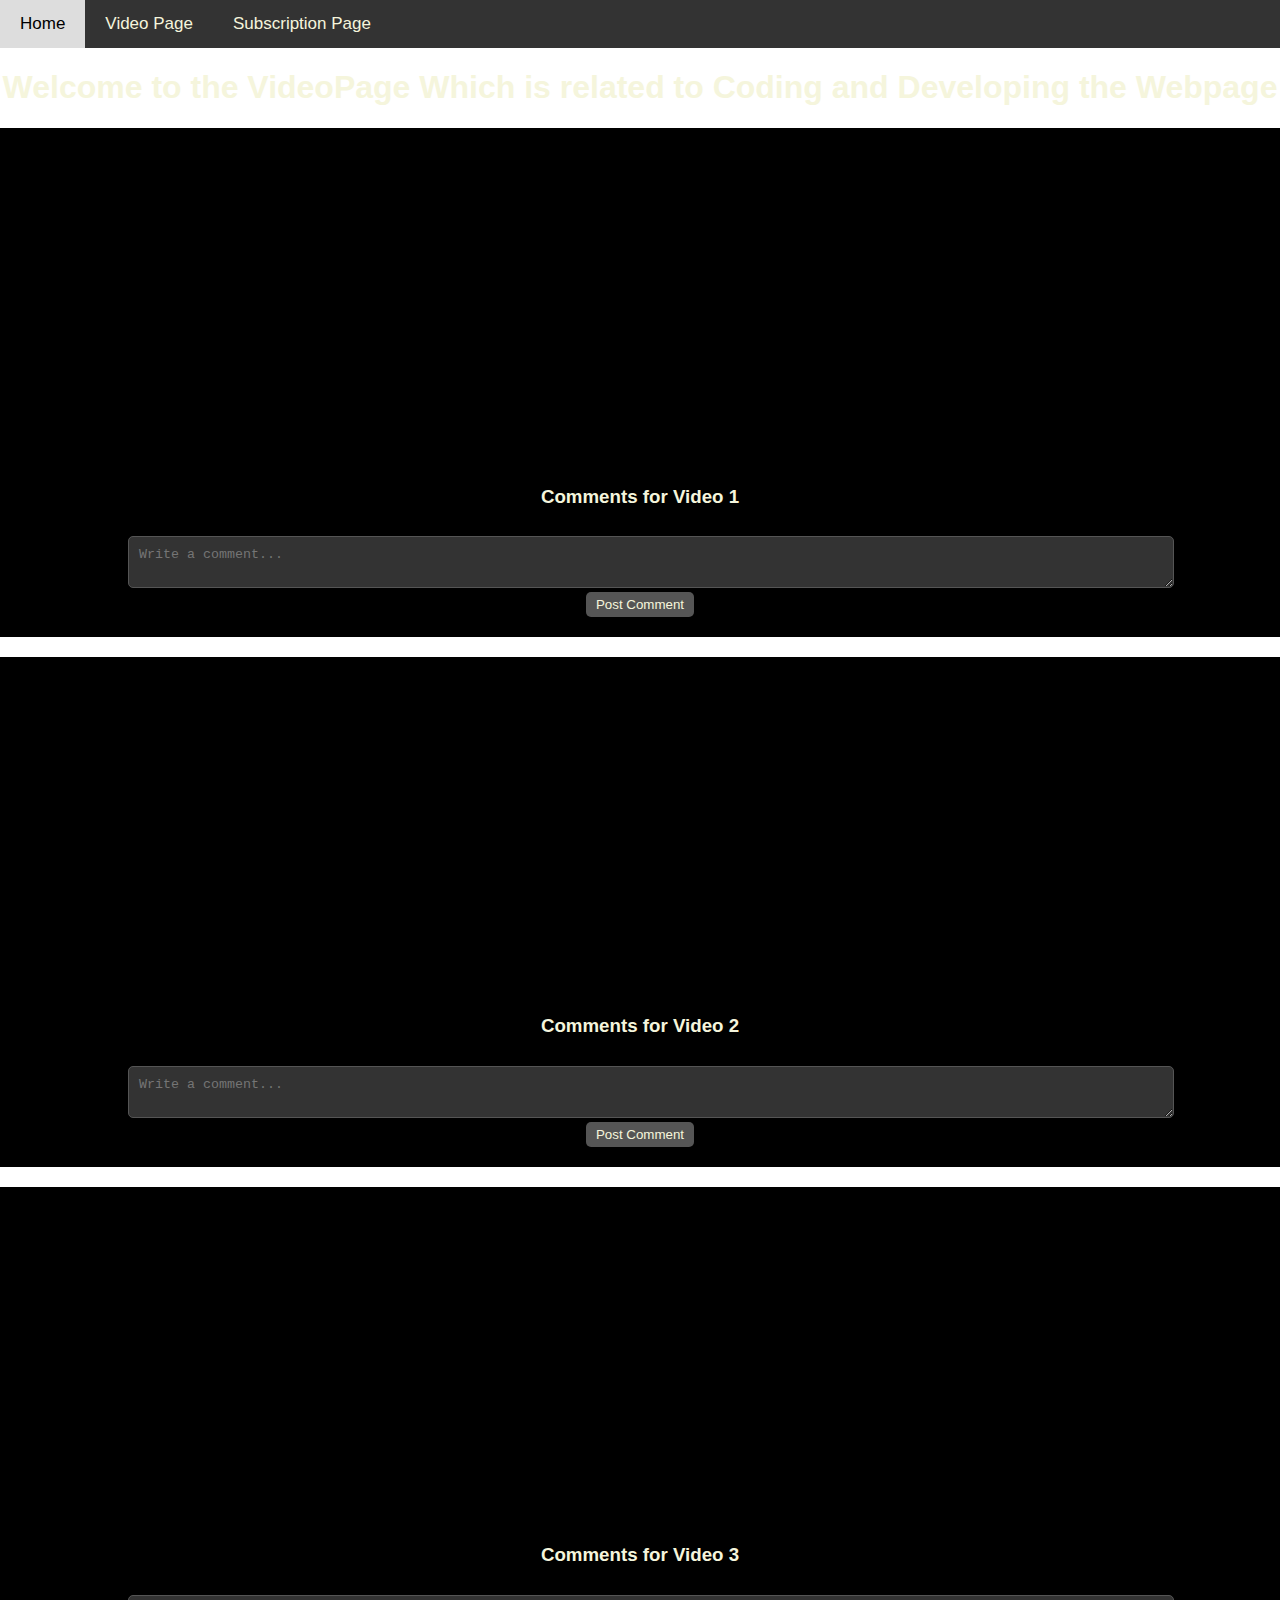
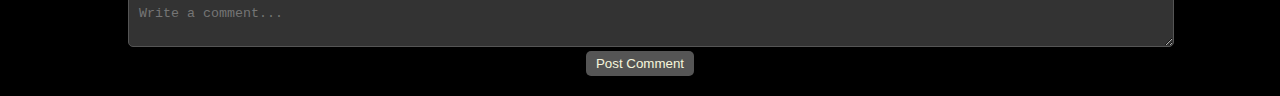
<file: index.html>
<!DOCTYPE html>
<html lang="en">
<head>
    <meta charset="UTF-8">
    <meta name="viewport" content="width=device-width, initial-scale=1.0">
    <title>Video Player with Multiple Qualities and YouTube Embed</title>
    <style>
        body {
            background-image: url(https://www.textures4photoshop.com/tex/thumbs/animated-sparkle-overlay-for-photoshop-thumb38.gif);
            color: beige;
            font-family: Arial, sans-serif;
            margin: 0;
            padding: 0;
        }

        .video-container {
            background-color: black;
            position: relative;
            max-width: 100%;
            margin: auto;
            text-align: center;
            margin-top: 20px;
        }

        .quality-selector {
            position: absolute;
            top: 10px;
            right: 10px;
            background: rgba(0, 0, 0, 0.7);
            color: white;
            padding: 5px 10px;
            border-radius: 5px;
            cursor: pointer;
        }

        .comments {
            margin-top: 20px;
            max-width: 80%;
            margin: auto;
            background-color: black;
            padding: 20px;
            border-radius: 10px;
        }

        .comment-list div {
            margin-bottom: 10px;
        }

        .comment-list button {
            margin-right: 5px;
        }

        .comment-input {
            margin-top: 10px;
            width: 100%;
            padding: 10px;
            background-color: #333;
            color: beige;
            border: 1px solid #555;
            border-radius: 5px;
        }

        button {
            background-color: #555;
            color: beige;
            padding: 5px 10px;
            border: none;
            border-radius: 5px;
            cursor: pointer;
        }

        button:hover {
            background-color: #888;
        }

        /* Navigation Bar Styles */
        nav {
            background-color: #333;
            overflow: hidden;
        }

        nav a {
            float: left;
            display: block;
            color: beige;
            text-align: center;
            padding: 14px 20px;
            text-decoration: none;
            font-size: 17px;
        }

        nav a:hover {
            background-color: #ddd;
            color: black;
        }

    </style>
</head>
<body>
    <nav>
        <a href="homepage.html">Home</a>
        <a href="index.html">Video Page</a>
        <a href="subscription.html">Subscription Page</a>
    </nav>
    <center>
        <h1>Welcome to the VideoPage Which is related to Coding and Developing the Webpage</h1>
    </center>

    <!-- Video 1 -->
    <div class="video-container">
        <iframe id="youtube-video-1" width="560" height="315" 
        src="https://www.youtube.com/embed/_GTMOmRrqkU?si=ZPhiOWj9jPByVwZL" 
        frameborder="0" allow="accelerometer; autoplay; encrypted-media; gyroscope; picture-in-picture" 
        allowfullscreen>
        </iframe>
        <div class="comments">
            <h3>Comments for Video 1</h3>
            <div id="comment-list-1" class="comment-list"></div>
            <textarea id="comment-input-1" class="comment-input" placeholder="Write a comment..."></textarea>
            <button onclick="postComment(1)">Post Comment</button>
        </div>
    </div>

    <!-- Video 2 -->
    <div class="video-container">
        <iframe id="youtube-video-2" width="560" height="315" 
        src="https://www.youtube.com/embed/-mJFZp84TIY?si=t6MiXVMmiTKFM-81" 
        frameborder="0" allow="accelerometer; autoplay; encrypted-media; gyroscope; picture-in-picture" 
        allowfullscreen>
        </iframe>
        <div class="comments">
            <h3>Comments for Video 2</h3>
            <div id="comment-list-2" class="comment-list"></div>
            <textarea id="comment-input-2" class="comment-input" placeholder="Write a comment..."></textarea>
            <button onclick="postComment(2)">Post Comment</button>
        </div>
    </div>

    <!-- Video 3 -->
    <div class="video-container">
        <iframe id="youtube-video-3" width="560" height="315" 
        src="https://www.youtube.com/embed/0KWRVgOgjSc?si=_50GKkc_qpXzzlHa" 
        frameborder="0" allow="accelerometer; autoplay; encrypted-media; gyroscope; picture-in-picture" 
        allowfullscreen>
        </iframe>
        <div class="comments">
            <h3>Comments for Video 3</h3>
            <div id="comment-list-3" class="comment-list"></div>
            <textarea id="comment-input-3" class="comment-input" placeholder="Write a comment..."></textarea>
            <button onclick="postComment(3)">Post Comment</button>
        </div>
    </div>

<script>
    const comments = {
        1: [],
        2: [],
        3: []
    };

    function postComment(videoId) {
        const commentInput = document.getElementById(`comment-input-${videoId}`);
        const newComment = commentInput.value.trim();

        // Check for special characters using a regular expression
        if (!newComment || /[^\w\s]/.test(newComment)) {
            alert('Please enter a valid comment without special characters.');
            return;
        }

        const comment = {
            text: newComment,
            city: 'New York',
            likes: 0,
            dislikes: 0
        };

        comments[videoId].push(comment);
        displayComments(videoId);
        commentInput.value = ''; // Clear input
    }

    function displayComments(videoId) {
        const commentList = document.getElementById(`comment-list-${videoId}`);
        commentList.innerHTML = ''; // Clear previous comments

        // Filter out comments with 2 or more dislikes
        const filteredComments = comments[videoId].filter(comment => comment.dislikes < 2);

        filteredComments.forEach((comment, index) => {
            const commentDiv = document.createElement('div');
            commentDiv.innerHTML =  
                `<p><strong>${comment.city}</strong>: ${comment.text}</p>
                <button onclick="likeComment(${videoId}, ${index})">Like</button>
                <button onclick="dislikeComment(${videoId}, ${index})">Dislike</button>
                <button onclick="translateComment(${videoId}, ${index})">Translate</button>`;
            commentList.appendChild(commentDiv);
        });
    }

    function likeComment(videoId, index) {
        comments[videoId][index].likes++;
        displayComments(videoId);
    }

    function dislikeComment(videoId, index) {
        comments[videoId][index].dislikes++;
        
        // Remove comment if dislikes reach 2
        if (comments[videoId][index].dislikes >= 2) {
            comments[videoId].splice(index, 1); // Remove comment from the array
        }

        displayComments(videoId);
    }

    function translateComment(videoId, index) {
        // Mock translation logic (replace with an actual API like Google Translate)
        comments[videoId][index].text = 'Translated: ' + comments[videoId][index].text;
        displayComments(videoId);
    }
</script>

</body>
</html>
</file>
